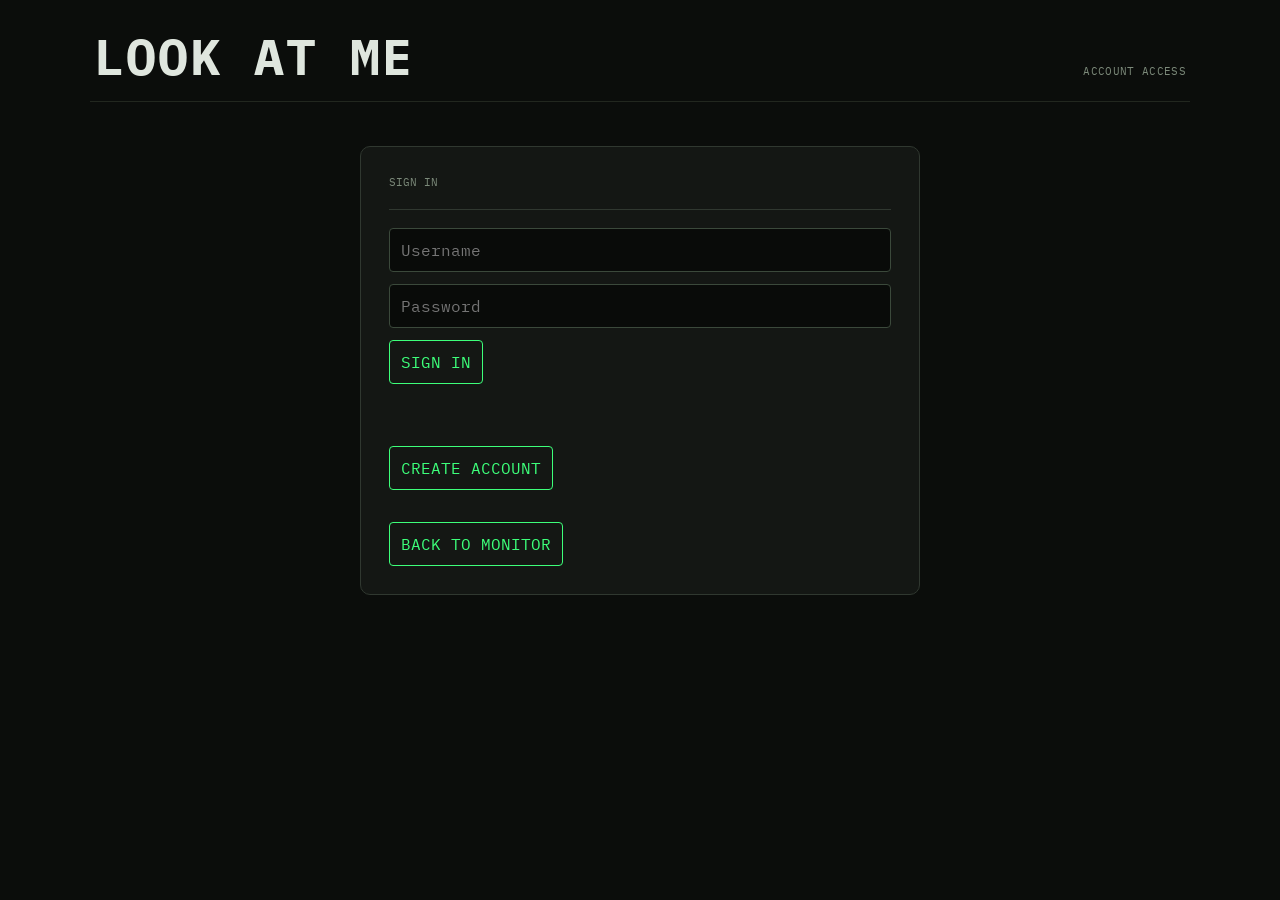
<file: templates/login.html>
<!DOCTYPE html>
<html lang="en">
<head>
  <meta charset="UTF-8" />
  <meta name="viewport" content="width=device-width, initial-scale=1.0" />
  <title>LOOK AT ME // sign in</title>
  <link rel="stylesheet" href="../static/css/style.css" />
  <style>
    :root { --bg:#0b0d0b; --panel:#141714; --text:#dfe6de; --dim:#7c8a7a; --locked:#3dff7a; --mono:'IBM Plex Mono','Courier New',monospace; }
    * { box-sizing:border-box; }
    html,body { min-height:100%; margin:0; background:var(--bg); color:var(--text); font-family:var(--mono); }
    .auth-page { display:flex; flex-direction:column; align-items:center; padding:24px; }
    .auth-header { width:min(100%,1100px); display:flex; align-items:baseline; justify-content:space-between; padding:0 4px 12px; border-bottom:1px solid #22271f; }
    .rig-name { font-size:50px; letter-spacing:.04em; font-weight:700; }
    .rig-model,.auth-subtitle { color:var(--dim); font-size:11px; }
    .auth-card { width:min(100%,560px); margin-top:24px; padding:28px; background:var(--panel); border:1px solid #303830; border-radius:10px; }
    .auth-form { display:grid; gap:12px; }
    .auth-form input,.auth-form button,.auth-card>a { font:inherit; padding:11px; border-radius:4px; }
    .auth-form input { color:var(--text); background:#090b09; border:1px solid #3b493b; }
    .auth-form button,.auth-card>a { color:var(--locked); background:transparent; border:1px solid var(--locked); cursor:pointer; text-decoration:none; }
    .auth-card>a { display:block; margin-top:12px; text-align:center; }
    .auth-page-status { color:#ff5c5c; min-height:1em; }
  </style>
</head>
<body class="auth-page">
  <header class="auth-header">
    <span class="rig-name">LOOK AT ME</span>
    <span class="rig-model">ACCOUNT ACCESS</span>
  </header>
  <main class="auth-card">
    <p class="auth-subtitle">SIGN IN</p>
    <form id="loginForm" class="auth-form">
      <input id="loginUsername" type="text" placeholder="Username" autocomplete="username" required />
      <input id="loginPassword" type="password" placeholder="Password" autocomplete="current-password" required />
      <button type="submit">SIGN IN</button>
    </form>
    <p id="authStatus" class="auth-page-status" aria-live="polite"></p>
    <a href="register.html">CREATE ACCOUNT</a>
    <a href="../index.html">BACK TO MONITOR</a>
  </main>
  <script type="module" src="../static/js/auth.js"></script>
</body>
</html>
</file>
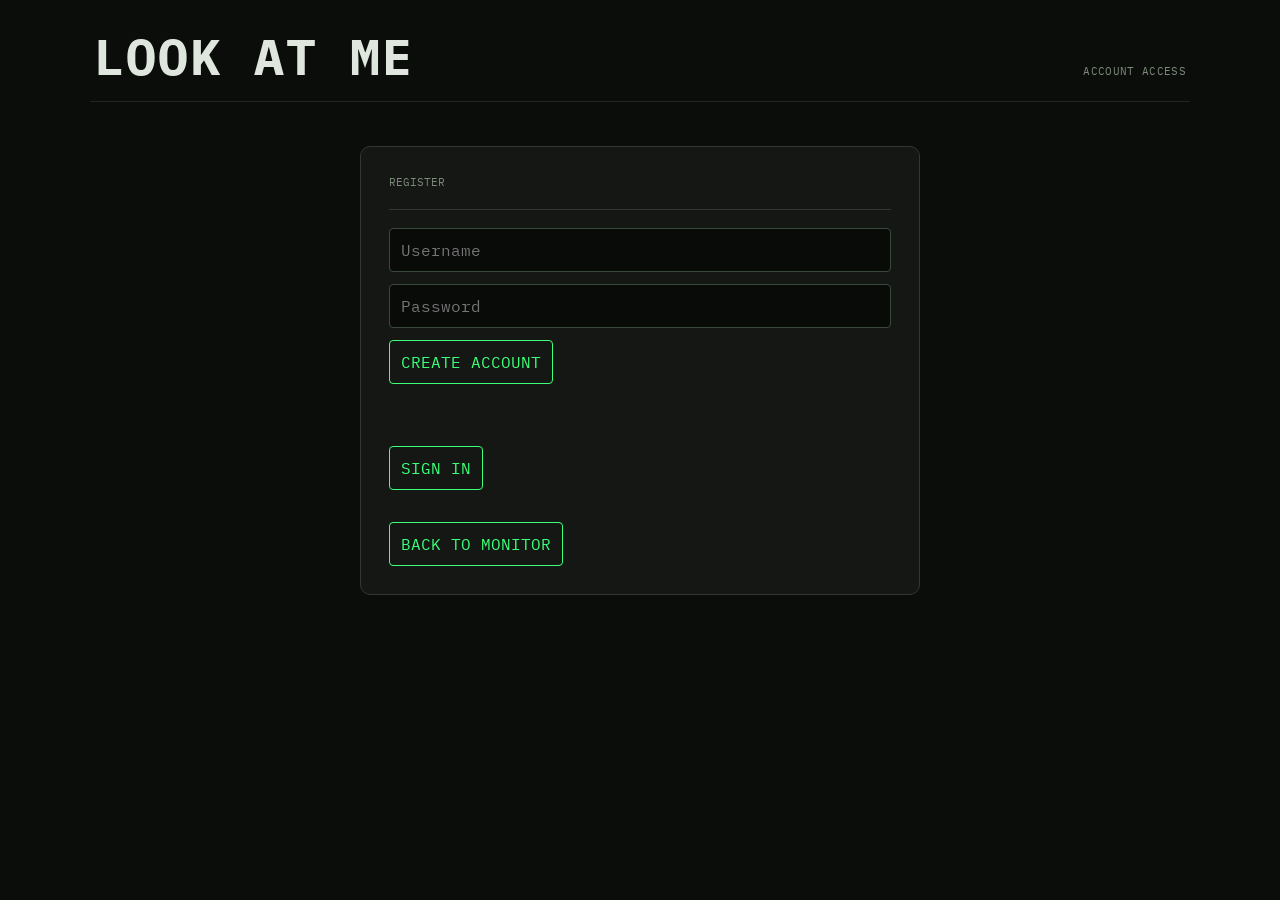
<file: templates/register.html>
<!DOCTYPE html>
<html lang="en">
<head>
  <meta charset="UTF-8" />
  <meta name="viewport" content="width=device-width, initial-scale=1.0" />
  <title>LOOK AT ME // register</title>
  <link rel="stylesheet" href="../static/css/style.css" />
  <style>
    :root { --bg:#0b0d0b; --panel:#141714; --text:#dfe6de; --dim:#7c8a7a; --locked:#3dff7a; --mono:'IBM Plex Mono','Courier New',monospace; }
    * { box-sizing:border-box; }
    html,body { min-height:100%; margin:0; background:var(--bg); color:var(--text); font-family:var(--mono); }
    .auth-page { display:flex; flex-direction:column; align-items:center; padding:24px; }
    .auth-header { width:min(100%,1100px); display:flex; align-items:baseline; justify-content:space-between; padding:0 4px 12px; border-bottom:1px solid #22271f; }
    .rig-name { font-size:50px; letter-spacing:.04em; font-weight:700; }
    .rig-model,.auth-subtitle { color:var(--dim); font-size:11px; }
    .auth-card { width:min(100%,560px); margin-top:24px; padding:28px; background:var(--panel); border:1px solid #303830; border-radius:10px; }
    .auth-form { display:grid; gap:12px; }
    .auth-form input,.auth-form button,.auth-card>a { font:inherit; padding:11px; border-radius:4px; }
    .auth-form input { color:var(--text); background:#090b09; border:1px solid #3b493b; }
    .auth-form button,.auth-card>a { color:var(--locked); background:transparent; border:1px solid var(--locked); cursor:pointer; text-decoration:none; }
    .auth-card>a { display:block; margin-top:12px; text-align:center; }
    .auth-page-status { color:#ff5c5c; min-height:1em; }
  </style>
</head>
<body class="auth-page">
  <header class="auth-header">
    <span class="rig-name">LOOK AT ME</span>
    <span class="rig-model">ACCOUNT ACCESS</span>
  </header>
  <main class="auth-card">
    <p class="auth-subtitle">REGISTER</p>
    <form id="registerForm" class="auth-form">
      <input id="registerUsername" type="text" minlength="3" maxlength="30" placeholder="Username" autocomplete="username" required />
      <input id="registerPassword" type="password" minlength="6" placeholder="Password" autocomplete="new-password" required />
      <button type="submit">CREATE ACCOUNT</button>
    </form>
    <p id="authStatus" class="auth-page-status" aria-live="polite"></p>
    <a href="login.html">SIGN IN</a>
    <a href="../index.html">BACK TO MONITOR</a>
  </main>
  <script type="module" src="../static/js/auth.js"></script>
</body>
</html>
</file>
<file: static/css/style.css>
@import url('https://fonts.googleapis.com/css2?family=IBM+Plex+Mono:wght@400;500;600;700&display=swap');

:root {
  --bg: #0b0d0b;
  --panel: #141714;
  --bezel: #1d211d;
  --text: #dfe6de;
  --dim: #7c8a7a;
  --locked: #3dff7a;
  --away: #ffb02e;
  --idle: #4a534a;
  --error: #ff5c5c;
  --glow: var(--idle);
  --mono: 'IBM Plex Mono', 'Courier New', monospace;
}

* { box-sizing: border-box; }

html, body {
  height: 100%;
  margin: 0;
  background: var(--bg);
  color: var(--text);
  font-family: var(--mono);
}

body {
  position: relative;
  display: flex;
  align-items: flex-start;
  justify-content: center;
  overflow-y: auto;
  padding: 24px;
  background-image:
    radial-gradient(circle at 50% 0%, rgba(255,255,255,0.04), transparent 60%);
}

body::before {
  position: fixed;
  inset: -40px;
  z-index: 0;
  content: "";
  background:
    radial-gradient(circle at 20% 30%, rgba(61,255,122,0.1), transparent 32%),
    radial-gradient(circle at 80% 70%, rgba(255,176,46,0.08), transparent 30%);
  filter: blur(32px);
  opacity: 0;
  pointer-events: none;
  transition: opacity 0.25s ease;
}

.rig,
.auth-card,
.auth-header {
  position: relative;
  z-index: 1;
}

body[data-state="locked"] { --glow: var(--locked); }
body[data-state="away"]   { --glow: var(--away); }
body[data-state="idle"]   { --glow: var(--idle); }
body[data-state="error"]  { --glow: var(--error); }

.rig {
  width: 100%;
  max-width: 1100px;
}

.rig-header {
  display: flex;
  justify-content: space-between;
  align-items: baseline;
  padding: 0 4px 12px;
  border-bottom: 1px solid #22271f;
  margin-bottom: 16px;
}

.rig-name {
  font-weight: 700;
  font-size: 50px;
  letter-spacing: 0.04em;
  color: var(--text);
}

.rig-model {
  font-size: 11px;
  color: var(--dim);
  letter-spacing: 0.03em;
}

.monitor {
  position: relative;
  background: var(--bezel);
  border-radius: 14px;
  padding: 14px 14px 22px;
  box-shadow:
    0 0 0 1px #05060500,
    0 20px 50px -20px rgba(0,0,0,0.8),
    inset 0 0 0 1px #2b312a;
  transition: box-shadow 0.4s ease;
}

.screen {
  position: relative;
  width: 100%;
  aspect-ratio: 16 / 9;
  background: #05060a;
  border-radius: 6px;
  overflow: hidden;
  box-shadow:
    0 0 0 2px #0a0c09,
    0 0 26px 4px color-mix(in srgb, var(--glow) 55%, transparent),
    inset 0 0 40px rgba(0,0,0,0.6);
  transition: box-shadow 0.5s ease;
}

#webcam, #meme, #memeVideo {
  position: absolute;
  inset: 0;
  width: 100%;
  height: 100%;
  object-fit: cover;
  transform: scaleX(-1); /* mirror the webcam feed */
}

#meme, #memeVideo {
  transform: none;
  object-fit: contain;
  background: #000;
  opacity: 0;
  pointer-events: none;
  transition: opacity 5ms linear;
}

body[data-state="away"] #meme.active,
body[data-state="away"] #memeVideo.active { opacity: 1; }
body[data-camera-replaced="true"] #webcam { opacity: 0; }
body[data-camera-replaced="true"] #meme.active { opacity: 1; }
/* Keep the live feed visible until the selected meme has decoded a frame. */
body[data-state="away"][data-meme-ready="true"] #webcam { opacity: 0; }

#overlay {
  position: absolute;
  inset: 0;
  width: 100%;
  height: 100%;
  pointer-events: none;
  transition: opacity 0.2s ease;
}

/* Keep the last tracked eye positions from appearing over the meme card. */
body[data-state="away"] #overlay { opacity: 0; }

.scanlines {
  position: absolute;
  inset: 0;
  background: repeating-linear-gradient(
    to bottom,
    rgba(0,0,0,0.18) 0px,
    rgba(0,0,0,0.18) 1px,
    transparent 2px,
    transparent 3px
  );
  mix-blend-mode: multiply;
  pointer-events: none;
}

.vignette {
  position: absolute;
  inset: 0;
  box-shadow: inset 0 0 90px 20px rgba(0,0,0,0.75);
  pointer-events: none;
}

.boot-panel, .error-panel {
  position: absolute;
  inset: 0;
  display: flex;
  flex-direction: column;
  align-items: center;
  justify-content: center;
  gap: 14px;
  background: #05060a;
  text-align: center;
  padding: 24px;
  z-index: 5;
}

body[data-state="idle"] .boot-panel { display: flex; }
body:not([data-state="idle"]) .boot-panel { display: none; }

.hidden { display: none !important; }

.boot-line {
  font-size: 13px;
  letter-spacing: 0.04em;
  color: var(--dim);
  margin: 0;
}

.blink {
  color: var(--away);
  animation: blink 1.4s steps(2, start) infinite;
}

@keyframes blink {
  to { opacity: 0.2; }
}

.power-btn {
  font-family: var(--mono);
  font-size: 13px;
  letter-spacing: 0.06em;
  color: #05060a;
  background: var(--locked);
  border: none;
  border-radius: 4px;
  padding: 10px 22px;
  cursor: pointer;
  font-weight: 600;
  transition: transform 0.15s ease, box-shadow 0.15s ease;
  box-shadow: 0 0 18px color-mix(in srgb, var(--locked) 60%, transparent);
}

.power-btn:hover { transform: translateY(-1px); }
.power-btn:focus-visible {
  outline: 2px solid var(--locked);
  outline-offset: 3px;
}

.upload-form {
  display: grid;
  gap: 8px;
  width: min(100%, 280px);
  color: var(--dim);
  font-size: 10px;
  letter-spacing: 0.06em;
}

.upload-form input[type="file"] {
  width: 100%;
  font: inherit;
  color: var(--dim);
}

.upload-status {
  min-height: 1em;
  margin: 0;
  color: var(--locked);
  text-align: center;
}

.camera-btn {
  display: none;
  justify-self: center;
  padding: 6px 14px;
  color: var(--text);
  background: var(--panel);
  border: 1px solid var(--dim);
  border-radius: 4px;
  font: inherit;
  cursor: pointer;
}

body[data-camera-replaced="true"] .camera-btn { display: block; }

.camera-btn:hover,
.camera-btn:focus-visible {
  border-color: var(--locked);
  color: var(--locked);
}

.turn-off-camera-btn {
  display: block;
  justify-self: center;
  padding: 6px 14px;
  color: var(--error);
  background: transparent;
  border: 1px solid var(--error);
  border-radius: 4px;
  font: inherit;
  cursor: pointer;
}

.turn-off-camera-btn:hover,
.turn-off-camera-btn:focus-visible {
  color: var(--text);
  background: var(--error);
}

.blur-btn {
  display: block;
  justify-self: center;
  padding: 6px 14px;
  color: var(--text);
  background: transparent;
  border: 1px solid var(--dim);
  border-radius: 4px;
  font: inherit;
  cursor: pointer;
}

.blur-btn:hover,
.blur-btn:focus-visible {
  color: var(--locked);
  border-color: var(--locked);
}

.tools {
  display: grid;
  grid-template-columns: 1fr 1fr;
  gap: 16px;
  margin-top: 16px;
}

.record-controls,
.comment-form {
  display: grid;
  align-content: start;
  gap: 8px;
  padding: 12px 16px;
  background: var(--panel);
  border: 1px solid #22271f;
  border-radius: 8px;
}

.record-controls button,
.comment-form button {
  width: fit-content;
  padding: 6px 10px;
  color: var(--text);
  background: transparent;
  border: 1px solid var(--dim);
  border-radius: 4px;
  font: inherit;
  font-size: 10px;
  cursor: pointer;
}

.record-controls button:disabled {
  cursor: not-allowed;
  opacity: 0.45;
}

.record-controls a {
  width: fit-content;
  color: var(--locked);
  font-size: 10px;
}

#recordStatus {
  min-height: 1em;
  margin: 0;
  color: var(--away);
  font-size: 10px;
}

.comment-form label {
  color: var(--dim);
  font-size: 10px;
  letter-spacing: 0.06em;
}

.auth-actions,
#signedInPanel {
  display: flex;
  align-items: center;
  gap: 8px;
}

#authBtn {
  width: fit-content;
  padding: 5px 8px;
  color: var(--text);
  background: transparent;
  border: 1px solid var(--dim);
  border-radius: 4px;
  font: inherit;
  font-size: 9px;
  cursor: pointer;
}

#authBtn:hover,
#authBtn:focus-visible {
  color: var(--locked);
  border-color: var(--locked);
}

#authPanel {
  display: grid;
  gap: 8px;
}

#authPanel input {
  width: 100%;
  padding: 7px 8px;
  color: var(--text);
  background: var(--bg);
  border: 1px solid #303830;
  border-radius: 4px;
  font: inherit;
  font-size: 11px;
}

.auth-page {
  min-height: 100%;
  flex-direction: column;
  align-items: center;
  justify-content: flex-start;
  gap: 20px;
  overflow-y: auto;
  padding-top: 48px;
}

.auth-header {
  display: flex;
  justify-content: space-between;
  align-items: baseline;
  width: min(100%, 600px);
  padding: 0 4px 12px;
  border-bottom: 1px solid #22271f;
}

.auth-card {
  display: grid;
  gap: 20px;
  width: min(100%, 600px);
  padding: 42px;
  background: var(--panel);
  border: 1px solid #303830;
  border-radius: 8px;
}

.auth-card h1,
.auth-card h2,
.auth-card p {
  margin: 0;
}

.auth-card h1 {
  font-size: 42px;
}

.auth-card h2 {
  color: var(--dim);
  font-size: 12px;
  letter-spacing: 0.08em;
}

.auth-subtitle,
.auth-page-status {
  color: var(--dim);
  font-size: 10px;
}

.auth-form {
  display: grid;
  gap: 12px;
  padding-top: 18px;
  border-top: 1px solid #303830;
}

.auth-form input {
  padding: 13px;
  color: var(--text);
  background: var(--bg);
  border: 1px solid #303830;
  border-radius: 4px;
  font: inherit;
}

.auth-form button,
.auth-card > a {
  width: fit-content;
  padding: 10px 16px;
  color: var(--text);
  background: transparent;
  border: 1px solid var(--dim);
  border-radius: 4px;
  font: inherit;
  font-size: 12px;
  cursor: pointer;
}

.auth-card > a {
  text-decoration: none;
}

#authPanel button,
#signedInPanel button {
  padding: 5px 8px;
  color: var(--text);
  background: transparent;
  border: 1px solid var(--dim);
  border-radius: 4px;
  font: inherit;
  font-size: 9px;
  cursor: pointer;
}

#authStatus {
  min-height: 1em;
  margin: 0;
  color: var(--away);
  font-size: 10px;
}

#signedInAs {
  color: var(--locked);
  font-size: 10px;
}

.comment-form textarea {
  width: 100%;
  resize: vertical;
  padding: 8px;
  color: var(--text);
  background: var(--bg);
  border: 1px solid #303830;
  border-radius: 4px;
  font: inherit;
  font-size: 11px;
}

.comments {
  display: grid;
  gap: 4px;
}

.comment {
  display: flex;
  align-items: flex-start;
  justify-content: space-between;
  gap: 10px;
  margin: 0;
  padding-top: 4px;
  border-top: 1px solid #303830;
  color: var(--dim);
  font-size: 11px;
  overflow-wrap: anywhere;
}

.comment[data-depth]:not([data-depth="0"]) {
  position: relative;
  padding-left: 12px;
  border-left: 2px solid #303830;
}

.comment-actions {
  display: flex;
  flex: 0 0 auto;
  gap: 5px;
}

.reply-comment {
  padding: 2px 5px;
  color: var(--locked);
  background: transparent;
  border: 1px solid var(--locked);
  border-radius: 3px;
  font: inherit;
  font-size: 9px;
  cursor: pointer;
}

.reply-comment:hover,
.reply-comment:focus-visible {
  color: var(--bg);
  background: var(--locked);
}

.delete-comment {
  flex: 0 0 auto;
  padding: 2px 5px;
  color: var(--error);
  background: transparent;
  border: 1px solid var(--error);
  border-radius: 3px;
  font: inherit;
  font-size: 9px;
  cursor: pointer;
}

.delete-comment:hover,
.delete-comment:focus-visible {
  color: var(--text);
  background: var(--error);
}

.boot-hint {
  font-size: 11px;
  color: var(--dim);
  max-width: 34ch;
  margin: 0;
}

.error-panel #errorText {
  color: var(--error);
  font-size: 12px;
  max-width: 36ch;
  line-height: 1.5;
}

.bezel-label {
  position: absolute;
  top: 24px;
  right: 24px;
  font-size: 10px;
  letter-spacing: 0.08em;
  color: var(--dim);
  display: flex;
  align-items: center;
  gap: 6px;
  z-index: 6;
}

.rec-dot {
  width: 7px;
  height: 7px;
  border-radius: 50%;
  background: var(--dim);
  transition: background 0.3s ease, box-shadow 0.3s ease;
}

body[data-state="locked"] .rec-dot,
body[data-state="away"] .rec-dot {
  background: var(--error);
  box-shadow: 0 0 8px var(--error);
  animation: pulse 1.6s ease-in-out infinite;
}

@keyframes pulse {
  50% { opacity: 0.35; }
}

.statusbar {
  display: flex;
  justify-content: space-between;
  gap: 12px;
  margin-top: 16px;
  padding: 12px 16px;
  background: var(--panel);
  border: 1px solid #22271f;
  border-radius: 8px;
}

.status-item {
  display: flex;
  flex-direction: column;
  gap: 4px;
}

.status-key {
  font-size: 10px;
  letter-spacing: 0.08em;
  color: var(--dim);
}

.status-val {
  font-size: 13px;
  font-weight: 600;
  color: var(--glow);
  transition: color 0.3s ease;
}

.footnote {
  text-align: center;
  font-size: 11px;
  color: var(--dim);
  margin-top: 14px;
  letter-spacing: 0.02em;
}

@media (max-width: 480px) {
  .statusbar { flex-direction: column; }
  .tools { grid-template-columns: 1fr; }
  .auth-card { padding: 24px; }
  .auth-card h1 { font-size: 32px; }
}

@media (prefers-reduced-motion: reduce) {
  .blink, .rec-dot { animation: none; }
}
</file>
